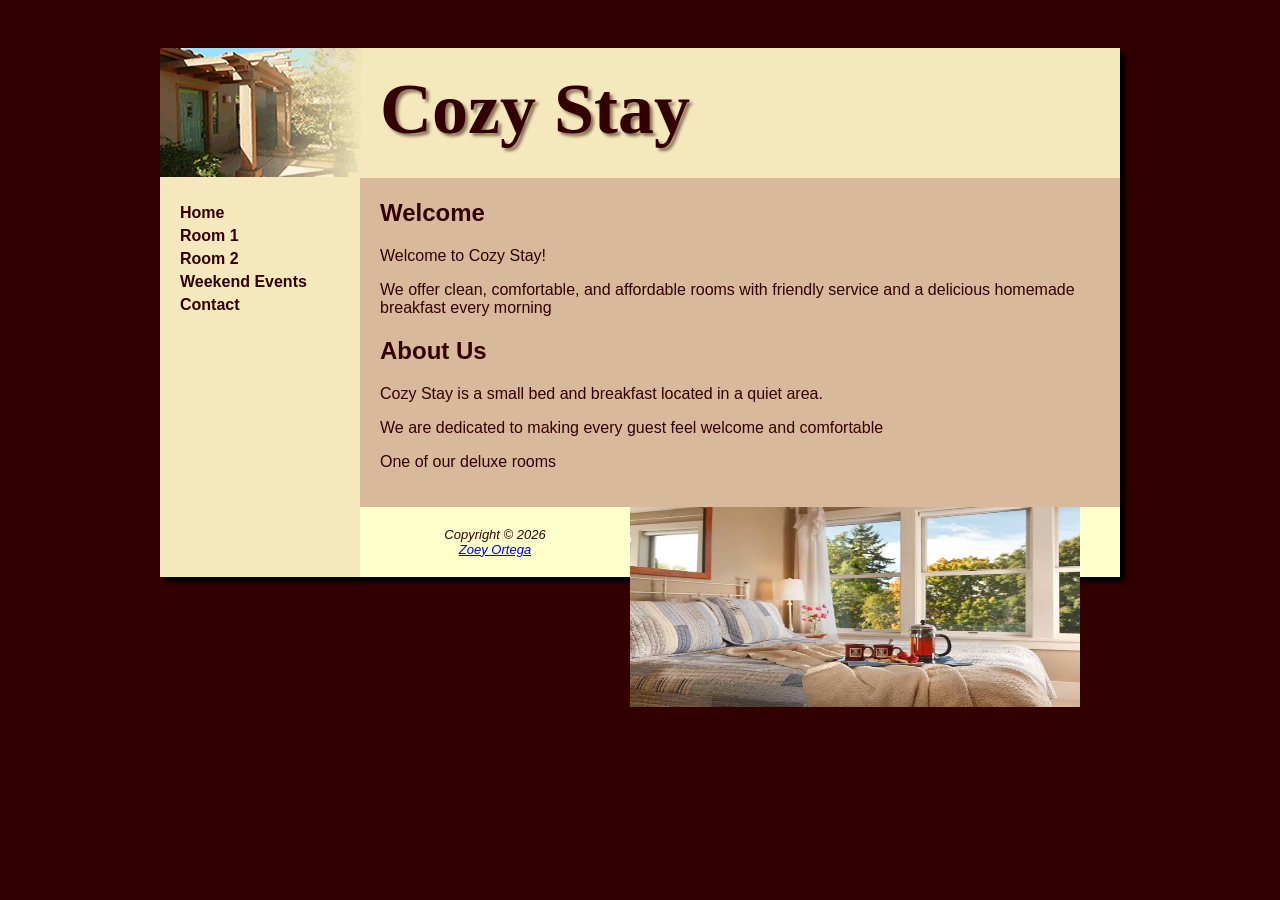
<file: project_zortega/BegWebTemplate/index.html>
<!DOCTYPE html>
<html lang="en">
<head>
<title> Cozy Stay </title>
<meta charset="utf-8">
<link href="styles.css" rel="stylesheet">
</head>
<body>
<div id="wrapper">
  <header>
      <h1>Cozy Stay</h1>
  </header>
  <nav>
  <ul> 
    <li><a href="index.html">Home</a></li>
	<li><a href="room1.html">Room 1</a></li>
	<li><a href="room2.html">Room 2</a></li>
	<li><a href="weekend.html">Weekend Events</a></li>
	<li><a href="contact.html">Contact</a></li>
  </ul>
  </nav>
 <main>
 <h2> Welcome</h2>
 <p> Welcome to Cozy Stay!</p>
 <p> We offer clean, comfortable, and affordable rooms with friendly service and a delicious homemade breakfast every morning</p>
 <h2>About Us</h2>
 <p>Cozy Stay is a small bed and breakfast located in a quiet area.</p>
 <p> We are dedicated to making every guest feel welcome and comfortable</p>


  <p> One of our deluxe rooms</p>
  <img src="images/images.jpeg" alt="alt text here" width="450" height="200">
  
  </main>
  <footer>
  Copyright &copy; 2026 <br>
  <a href= "mailto;zaortega@amarillocollege.com">Zoey Ortega</a>
  </footer>
</div>
</body>
</html>
</file>
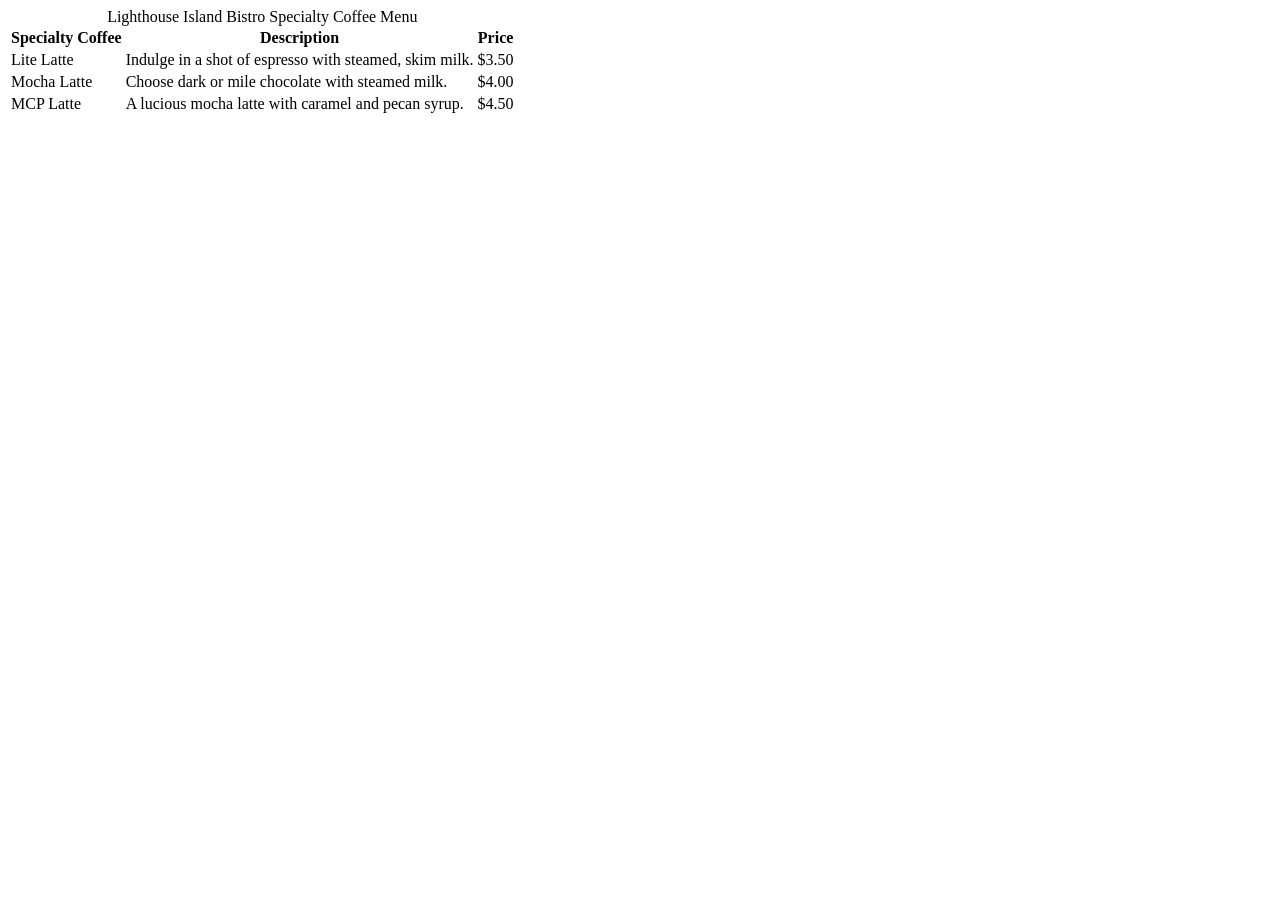
<file: java_ortega.zip/starter.html>
<!DOCTYPE html>  
<html lang="en">
<head>
<title>Table Practice</title>
<meta charset="utf-8">
<style>

</style>
</head>
<body>
 <table>  
 <caption>Lighthouse Island Bistro Specialty Coffee Menu</caption>
   <tr>
     <th>Specialty Coffee</th>
	 <th>Description</th>
     <th>Price</th>
  </tr>
  <tr>
     <td>Lite Latte</td>
     <td>Indulge in a shot of espresso with steamed, skim milk. </td>
	 <td>$3.50</td>
  </tr>
  <tr>
     <td>Mocha Latte</td>
     <td>Choose dark or mile chocolate with steamed milk.</td>
	 <td>$4.00</td>
   </tr>
    <tr>
     <td>MCP Latte</td>
     <td>A lucious mocha latte with caramel and pecan syrup.</td>
	 <td>$4.50</td>
  </tr>
</table>

</body>
</html>
</file>
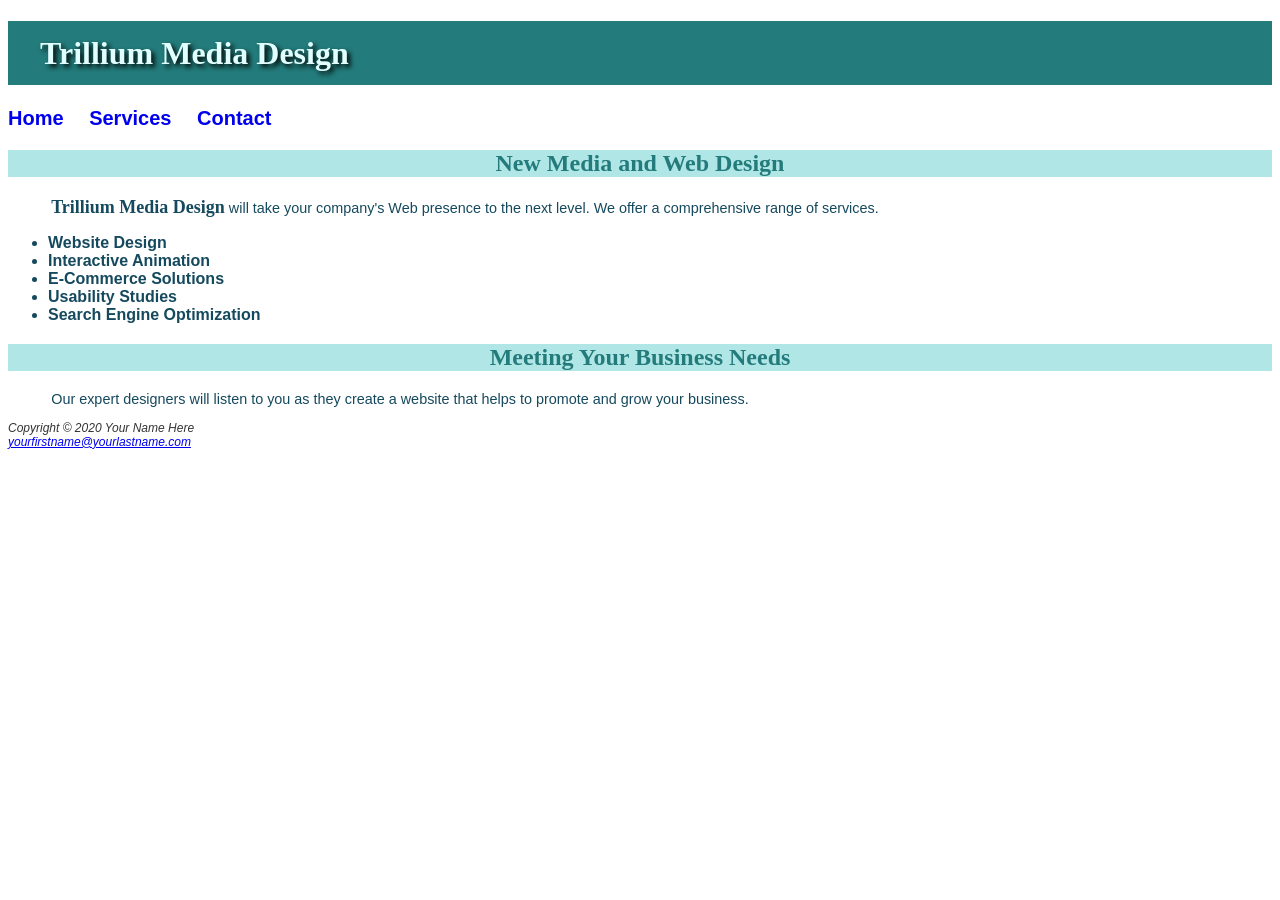
<file: java_ortega.zip/starter1.html>
<!DOCTYPE html>
<html lang="en">
<head>
<title>Trillium Media Design</title>
<meta charset="utf-8">
<style>
body { background-color: #FFFFFF; 
       color: #15495E;
       font-family: Arial, Verdana, sans-serif; }
 h1 { background-color: #237B7B; 
     color: #E2FFFF; 
	 line-height: 200%;
	 font-family: Georgia, "Times New Roman", serif;
	 text-indent: 1em;
	 text-shadow: 3px 3px 5px #000000; }
h2 { background-color: #B0E6E6; 
     color: #237B7B; 
	 font-family: Georgia, "Times New Roman", serif;
	 text-align: center;  }
nav { font-weight: bold;
      font-size: 1.25em;
	  word-spacing: 1em; }
nav a { text-decoration: none; }
p { font-size: .90em;
	text-indent: 3em; }
ul { font-weight: bold; } 
footer { color: #333333;
         font-size: .75em;
         font-style: italic; }
.company { font-weight: bold;
           font-family: Georgia, "Times New Roman", serif;
            font-size: 1.25em; }
</style>
</head>
<body>
 <header>
   <h1>Trillium Media Design</h1>
 </header>
   <nav>
 <a href="index.html">Home</a> <a href="services.html">Services</a> <a href="contact.html">Contact</a>
 </nav>
 <main>
   <h2>New Media and Web Design</h2>
  <p><span class="company">Trillium Media Design</span> will take your company&#39;s Web presence to the next level. We offer a comprehensive range of services.</p>
   <ul>
     <li>Website Design</li>
     <li>Interactive Animation</li>
     <li>E-Commerce Solutions</li>  	
     <li>Usability Studies</li>
     <li>Search Engine Optimization</li>
   </ul>
   <h2>Meeting Your Business Needs</h2>
   <p>Our expert designers will listen to you as they create a website that helps to promote and grow your business.</p>
 </main>
  <footer>
  Copyright &copy; 2020 Your Name Here<br>
  <a href="mailto:yourfirstname@yourlastname.com">yourfirstname@yourlastname.com</a>
  </footer>
</body>
</html>
</file>
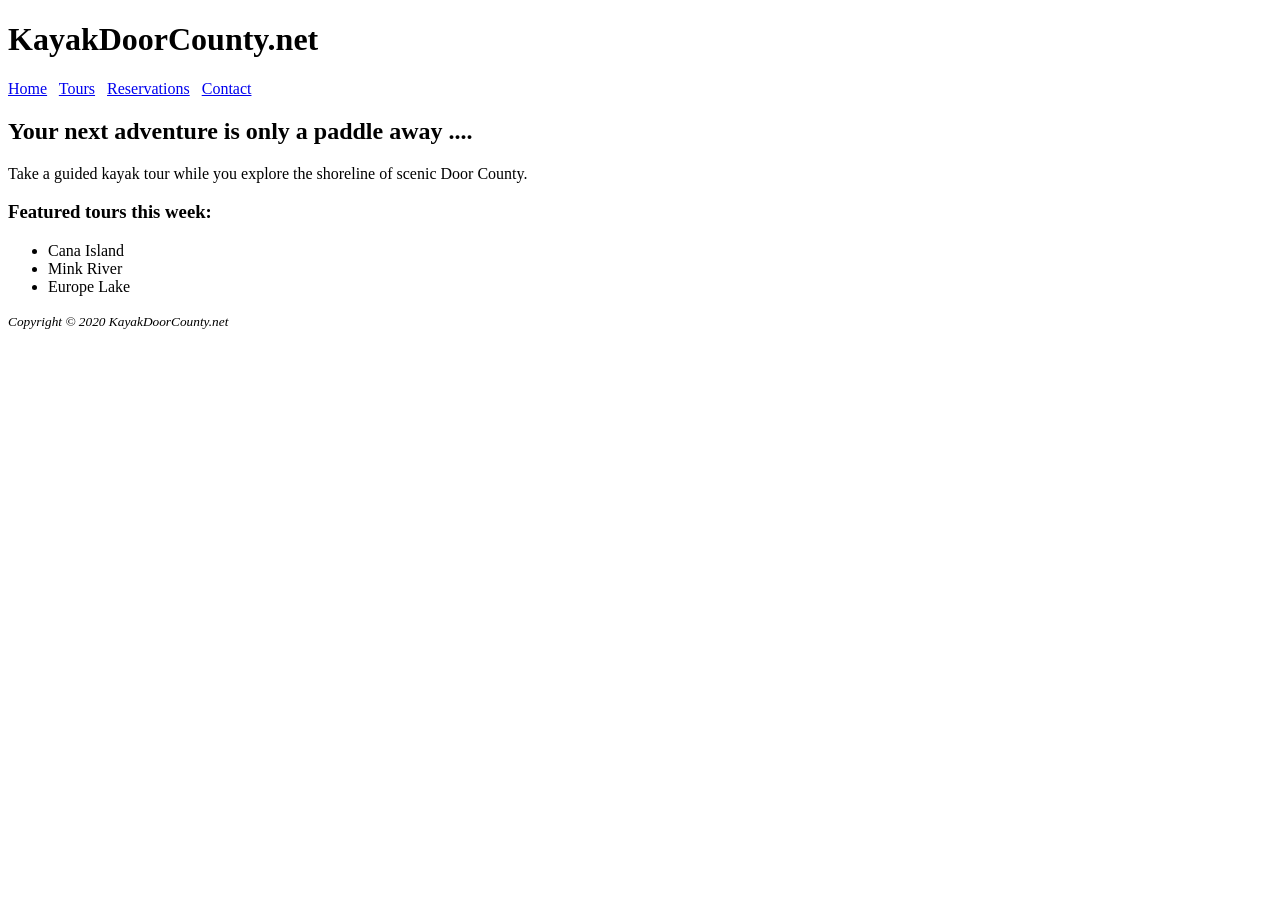
<file: java_ortega.zip/starter2.html>
<!DOCTYPE html>
<html lang="en">
<head>
<meta charset="utf-8">
<title>KayakDoorCounty.net</title>
<style>

</style>
</head>
<body>
<header> 
  <h1>KayakDoorCounty.net</h1>
</header>
<nav>
<a href="index.html">Home</a> &nbsp;
<a href="tours.html">Tours</a> &nbsp;
<a href="reservations.html">Reservations</a> &nbsp;
<a href="contact.html">Contact</a> &nbsp;
</nav>
<main>
<h2>Your next adventure is only a paddle away ....</h2>

<p>Take a guided kayak tour while you explore the shoreline of scenic Door County. </p>
<h3>Featured tours this week:</h3>
<ul>
  <li>Cana Island</li>
  <li>Mink River</li>
  <li>Europe Lake</li>
</ul>
</main>
<footer>
<small><i>Copyright &copy; 2020 KayakDoorCounty.net</i></small>
</footer>
</body>
</html>
</file>
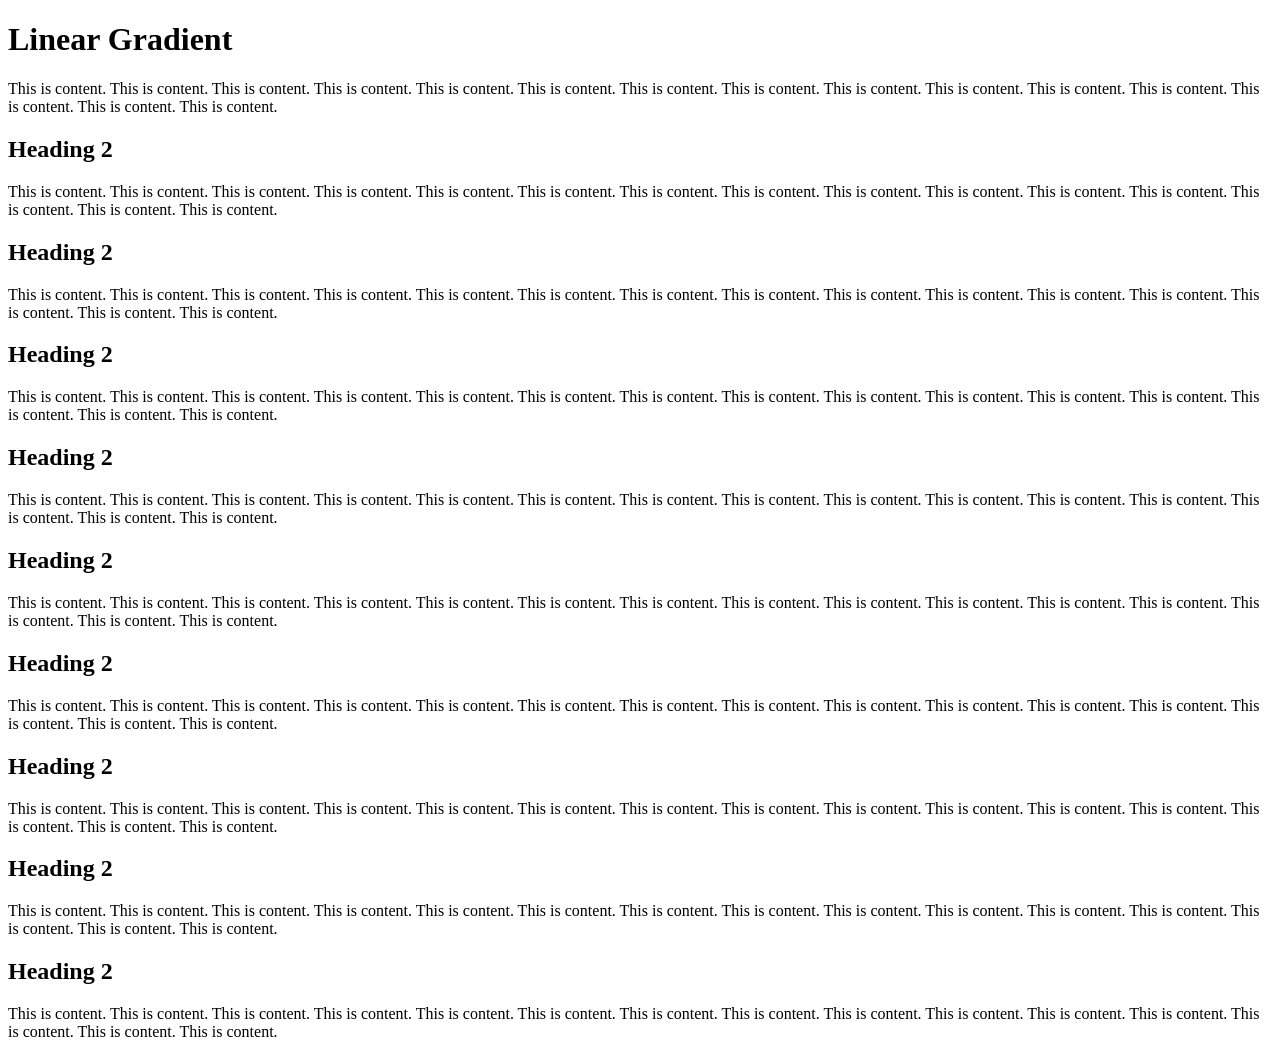
<file: java_ortega.zip/starter4.html>
<!DOCTYPE html>
<html lang="en">
<head>
<title>Practice with Gradients</title>
<meta charset="utf-8">
<style>

</style>
</head>
<body>
<h1>Linear Gradient</h1>
<p>This is content. This is content. This is content. This is content. This is content. This is content. This is content. This is content. This is content. This is content. This is content. This is content. This is content. This is content. This is content.</p>
<h2>Heading 2</h2>
<p>This is content. This is content. This is content. This is content. This is content. This is content. This is content. This is content. This is content. This is content. This is content. This is content. This is content. This is content. This is content.</p>
<h2>Heading 2</h2>
<p>This is content. This is content. This is content. This is content. This is content. This is content. This is content. This is content. This is content. This is content. This is content. This is content. This is content. This is content. This is content.</p>
<h2>Heading 2</h2>
<p>This is content. This is content. This is content. This is content. This is content. This is content. This is content. This is content. This is content. This is content. This is content. This is content. This is content. This is content. This is content.</p>
<h2>Heading 2</h2>
<p>This is content. This is content. This is content. This is content. This is content. This is content. This is content. This is content. This is content. This is content. This is content. This is content. This is content. This is content. This is content.</p>
<h2>Heading 2</h2>
<p>This is content. This is content. This is content. This is content. This is content. This is content. This is content. This is content. This is content. This is content. This is content. This is content. This is content. This is content. This is content.</p>
<h2>Heading 2</h2>
<p>This is content. This is content. This is content. This is content. This is content. This is content. This is content. This is content. This is content. This is content. This is content. This is content. This is content. This is content. This is content.</p>
<h2>Heading 2</h2>
<p>This is content. This is content. This is content. This is content. This is content. This is content. This is content. This is content. This is content. This is content. This is content. This is content. This is content. This is content. This is content.</p>
<h2>Heading 2</h2>
<p>This is content. This is content. This is content. This is content. This is content. This is content. This is content. This is content. This is content. This is content. This is content. This is content. This is content. This is content. This is content.</p>
<h2>Heading 2</h2>
<p>This is content. This is content. This is content. This is content. This is content. This is content. This is content. This is content. This is content. This is content. This is content. This is content. This is content. This is content. This is content.</p>

</body>
</html>
</file>
<file: project_zortega/BegWebTemplate/styles.css>
header, nav, main, footer { display: block; }
body { background-color: #330000;
       font-family: Verdana, Arial, sans-serif;
}
#wrapper { width: 960px;
           margin: auto;
		   background-color: #F4E8BC;
		   color: #330000;
		   box-shadow: 5px 5px 5px #000000;
}
h1 { background-image: url(images/logo.gif);
     background-repeat: no-repeat;
     background-color: #F4E8BC;
	 height: 110px;
	 font-family: Georgia, "Times New Roman", serif;
	 font-size: 4.5em;
     padding-left: 220px;
	 padding-top: 20px;
	 text-shadow: 3px 3px 3px #90745D;
	 margin-bottom: 0;
}
nav { padding-top: 10px;
      float: left;
      width: 200px; 
}
nav ul { list-style-type: none; 
       padding-left: 20px;
	 }
nav li { padding-bottom: 5px;
       font-weight: bold;
}
nav a { text-decoration: none; }
nav a:link { color: #330000; }
nav a:visited{ color: #90745D; }
nav a:hover { color: #3F4632; }


main { background-color: #d9b99b;
          margin-left: 200px;
          padding: 1px 20px 20px 20px;   
		  min-height: 300px;
}
main img { float: right;
              padding: 20px;
}

footer { background-color: #FFFFCC;
       margin-left: 200px;
       padding: 20px;
       text-align: center;
	   font-size: small;
	   font-style: italic;
}
</file>
